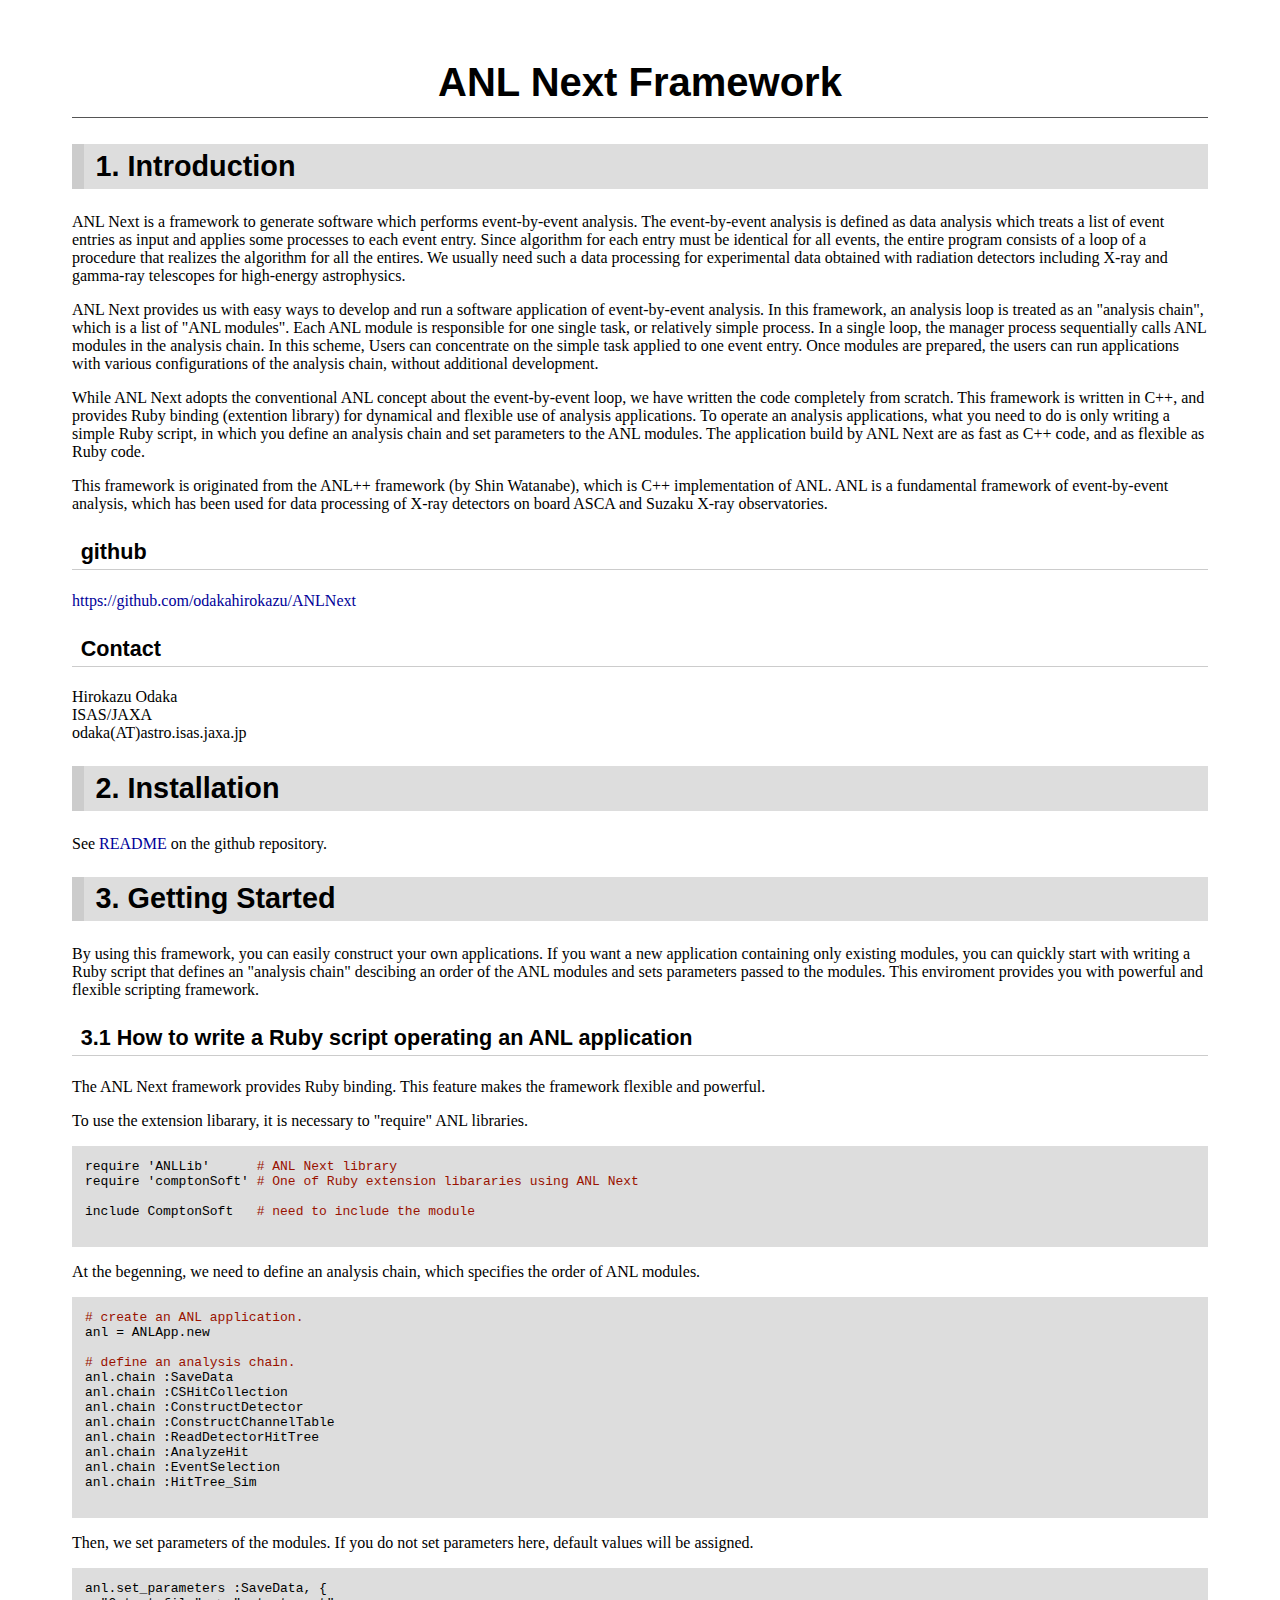
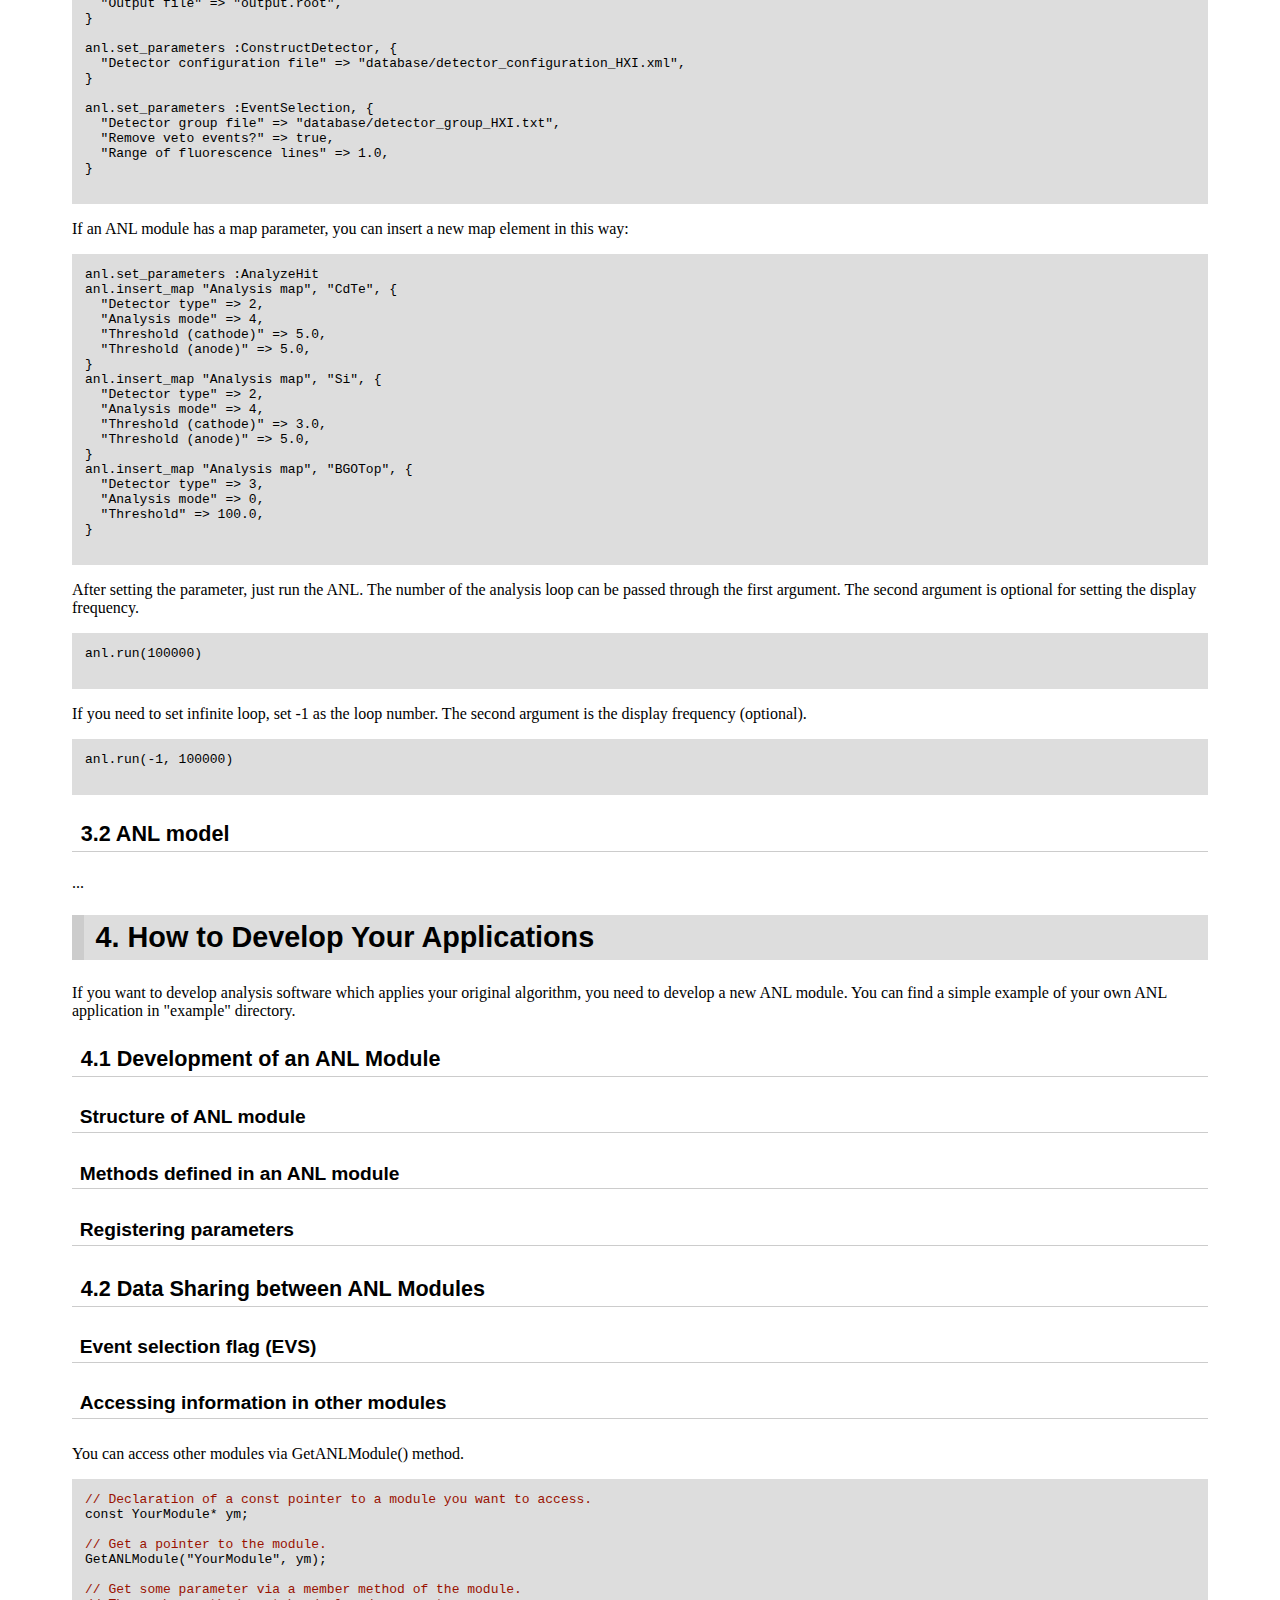
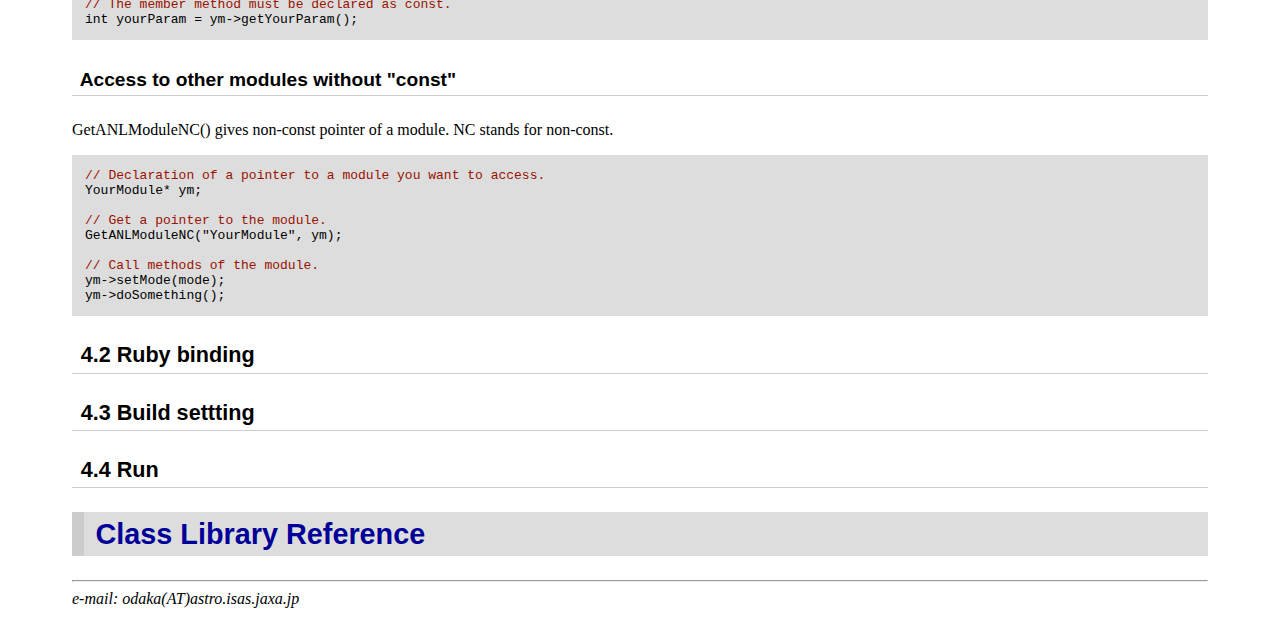
<file: documentation/html/index.html>
<?xml version="1.0" encoding="UTF-8"?>
<!DOCTYPE html PUBLIC "-//W3C//DTD XHTML 1.1//EN" "http://www.w3.org/TR/xhtml11/DTD/xhtml11.dtd">

<html xmlns="http://www.w3.org/1999/xhtml" xml:lang="en">
  
  <head>
    <meta name="author" content="ODAKA Hirokazu" />
    <meta name="copyright" content="Copyright (c) 2008 Hirokazu Odaka and Compton Team" />
    <link rel="stylesheet" href="design_top.css" type="text/css" />
    <title>ANL Next Framework</title>
  </head>

  <body>
    <!--div><a href="index.html">Home</a></div-->
    
    <h1>ANL Next Framework</h1>
    
    <h2>1. Introduction</h2>
    
    <p>ANL Next is a framework to generate software which performs event-by-event analysis. The event-by-event analysis is defined as data analysis which treats a list of event entries as input and applies some processes to each event entry. Since algorithm for each entry must be identical for all events, the entire program consists of a loop of a procedure that realizes the algorithm for all the entires. We usually need such a data processing for experimental data obtained with radiation detectors including X-ray and gamma-ray telescopes for high-energy astrophysics.</p>

    <p>ANL Next provides us with easy ways to develop and run a software application of event-by-event analysis. In this framework, an analysis loop is treated as an "analysis chain", which is a list of "ANL modules". Each ANL module is responsible for one single task, or relatively simple process. In a single loop, the manager process sequentially calls ANL modules in the analysis chain. In this scheme, Users can concentrate on the simple task applied to one event entry. Once modules are prepared, the users can run applications with various configurations of the analysis chain, without additional development.</p>

    <p>While ANL Next adopts the conventional ANL concept about the event-by-event loop, we have written the code completely from scratch. This framework is written in C++, and provides Ruby binding (extention library) for dynamical and flexible use of analysis applications. To operate an analysis applications, what you need to do is only writing a simple Ruby script, in which you define an analysis chain and set parameters to the ANL modules. The application build by ANL Next are as fast as C++ code, and as flexible as Ruby code.</p>

    <p>This framework is originated from the ANL++ framework (by Shin Watanabe), which is C++ implementation of ANL. ANL is a fundamental framework of event-by-event analysis, which has been used for data processing of X-ray detectors on board ASCA and Suzaku X-ray observatories.</p>
    
    <h3>github</h3>
    <p><a href="https://github.com/odakahirokazu/ANLNext/">https://github.com/odakahirokazu/ANLNext</a></p>

    <h3>Contact</h3>
    <p>Hirokazu Odaka<br />ISAS/JAXA<br />odaka(AT)astro.isas.jaxa.jp</p>

    <h2>2. Installation</h2>
    <p>See <a href="https://github.com/odakahirokazu/ANLNext#readme">README</a> on the github repository.</p>
    
    <h2>3. Getting Started</h2>
    <p>By using this framework, you can easily construct your own applications. If you want a new application containing only existing modules, you can quickly start with writing a Ruby script that defines an "analysis chain" descibing an order of the ANL modules and sets parameters passed to the modules. This enviroment provides you with powerful and flexible scripting framework.</p>

    <h3>3.1 How to write a Ruby script operating an ANL application</h3>
    <p>The ANL Next framework provides Ruby binding. This feature makes the framework flexible and powerful.</p>
    <p>To use the extension libarary, it is necessary to "require" ANL libraries.</p>
    <pre class="example">
require 'ANLLib'      <span class="code_comment"># ANL Next library</span>
require 'comptonSoft' <span class="code_comment"># One of Ruby extension libararies using ANL Next</span>

include ComptonSoft   <span class="code_comment"># need to include the module</span>
    </pre>
    <p>At the begenning, we need to define an analysis chain, which specifies the order of ANL modules.</p>
    <pre class="example">
<span class="code_comment"># create an ANL application.</span>
anl = ANLApp.new

<span class="code_comment"># define an analysis chain.</span>
anl.chain :SaveData
anl.chain :CSHitCollection
anl.chain :ConstructDetector
anl.chain :ConstructChannelTable
anl.chain :ReadDetectorHitTree
anl.chain :AnalyzeHit
anl.chain :EventSelection
anl.chain :HitTree_Sim
    </pre>

    <p>Then, we set parameters of the modules. If you do not set parameters here, default values will be assigned.</p>
    <pre class="example">
anl.set_parameters :SaveData, {
  "Output file" =&gt; "output.root",
}

anl.set_parameters :ConstructDetector, {
  "Detector configuration file" =&gt; "database/detector_configuration_HXI.xml",
}

anl.set_parameters :EventSelection, {
  "Detector group file" =&gt; "database/detector_group_HXI.txt",
  "Remove veto events?" =&gt; true,
  "Range of fluorescence lines" =&gt; 1.0,
}
    </pre>
    <p>If an ANL module has a map parameter, you can insert a new map element in this way:</p>
    <pre class="example">
anl.set_parameters :AnalyzeHit
anl.insert_map "Analysis map", "CdTe", {
  "Detector type" =&gt; 2,
  "Analysis mode" =&gt; 4,
  "Threshold (cathode)" =&gt; 5.0,
  "Threshold (anode)" =&gt; 5.0,
}
anl.insert_map "Analysis map", "Si", {
  "Detector type" =&gt; 2,
  "Analysis mode" =&gt; 4,
  "Threshold (cathode)" =&gt; 3.0,
  "Threshold (anode)" =&gt; 5.0,
}
anl.insert_map "Analysis map", "BGOTop", {
  "Detector type" =&gt; 3,
  "Analysis mode" =&gt; 0,
  "Threshold" =&gt; 100.0,
}
    </pre>
    
    <p>After setting the parameter, just run the ANL. The number of the analysis loop can be passed through the first argument. The second argument is optional for setting the display frequency.</p>
    <pre class="example">
anl.run(100000)
    </pre>
    <p>If you need to set infinite loop, set -1 as the loop number. The second argument is the display frequency (optional).</p>
    <pre class="example">
anl.run(-1, 100000)
    </pre>

    <h3>3.2 ANL model</h3>
    <p>...</p>

    <h2>4. How to Develop Your Applications</h2>
    <p>If you want to develop analysis software which applies your original algorithm, you need to develop a new ANL module. You can find a simple example of your own ANL application in "example" directory.</p>
    
    <h3>4.1 Development of an ANL Module</h3>

    <h4>Structure of ANL module</h4>

    <h4>Methods defined in an ANL module</h4>

    <h4>Registering parameters</h4>

    <h3>4.2 Data Sharing between ANL Modules</h3>
    
    <h4>Event selection flag (EVS)</h4>

    <h4>Accessing information in other modules</h4>
    <p>You can access other modules via GetANLModule() method.</p>
    <pre class="example"><span class="code_comment">// Declaration of a const pointer to a module you want to access.</span>
const YourModule* ym;

<span class="code_comment">// Get a pointer to the module.</span>
GetANLModule("YourModule", ym);

<span class="code_comment">// Get some parameter via a member method of the module.</span>
<span class="code_comment">// The member method must be declared as const.</span>
int yourParam = ym->getYourParam();
</pre>

    <h4>Access to other modules without "const"</h4>
    <p>GetANLModuleNC() gives non-const pointer of a module. NC stands for non-const.</p>
    <pre class="example"><span class="code_comment">// Declaration of a pointer to a module you want to access.</span>
YourModule* ym;

<span class="code_comment">// Get a pointer to the module.</span>
GetANLModuleNC("YourModule", ym);

<span class="code_comment">// Call methods of the module.</span>
ym->setMode(mode);
ym->doSomething();
</pre>
    
    <h3>4.2 Ruby binding</h3>

    <h3>4.3 Build settting</h3>

    <h3>4.4 Run</h3>

    <h2><a href="doxygen/index.html">Class Library Reference</a></h2>
    
    <div>
      <hr />
      <address>e-mail: odaka(AT)astro.isas.jaxa.jp</address>
    </div>
    
  </body>
</html>
</file>
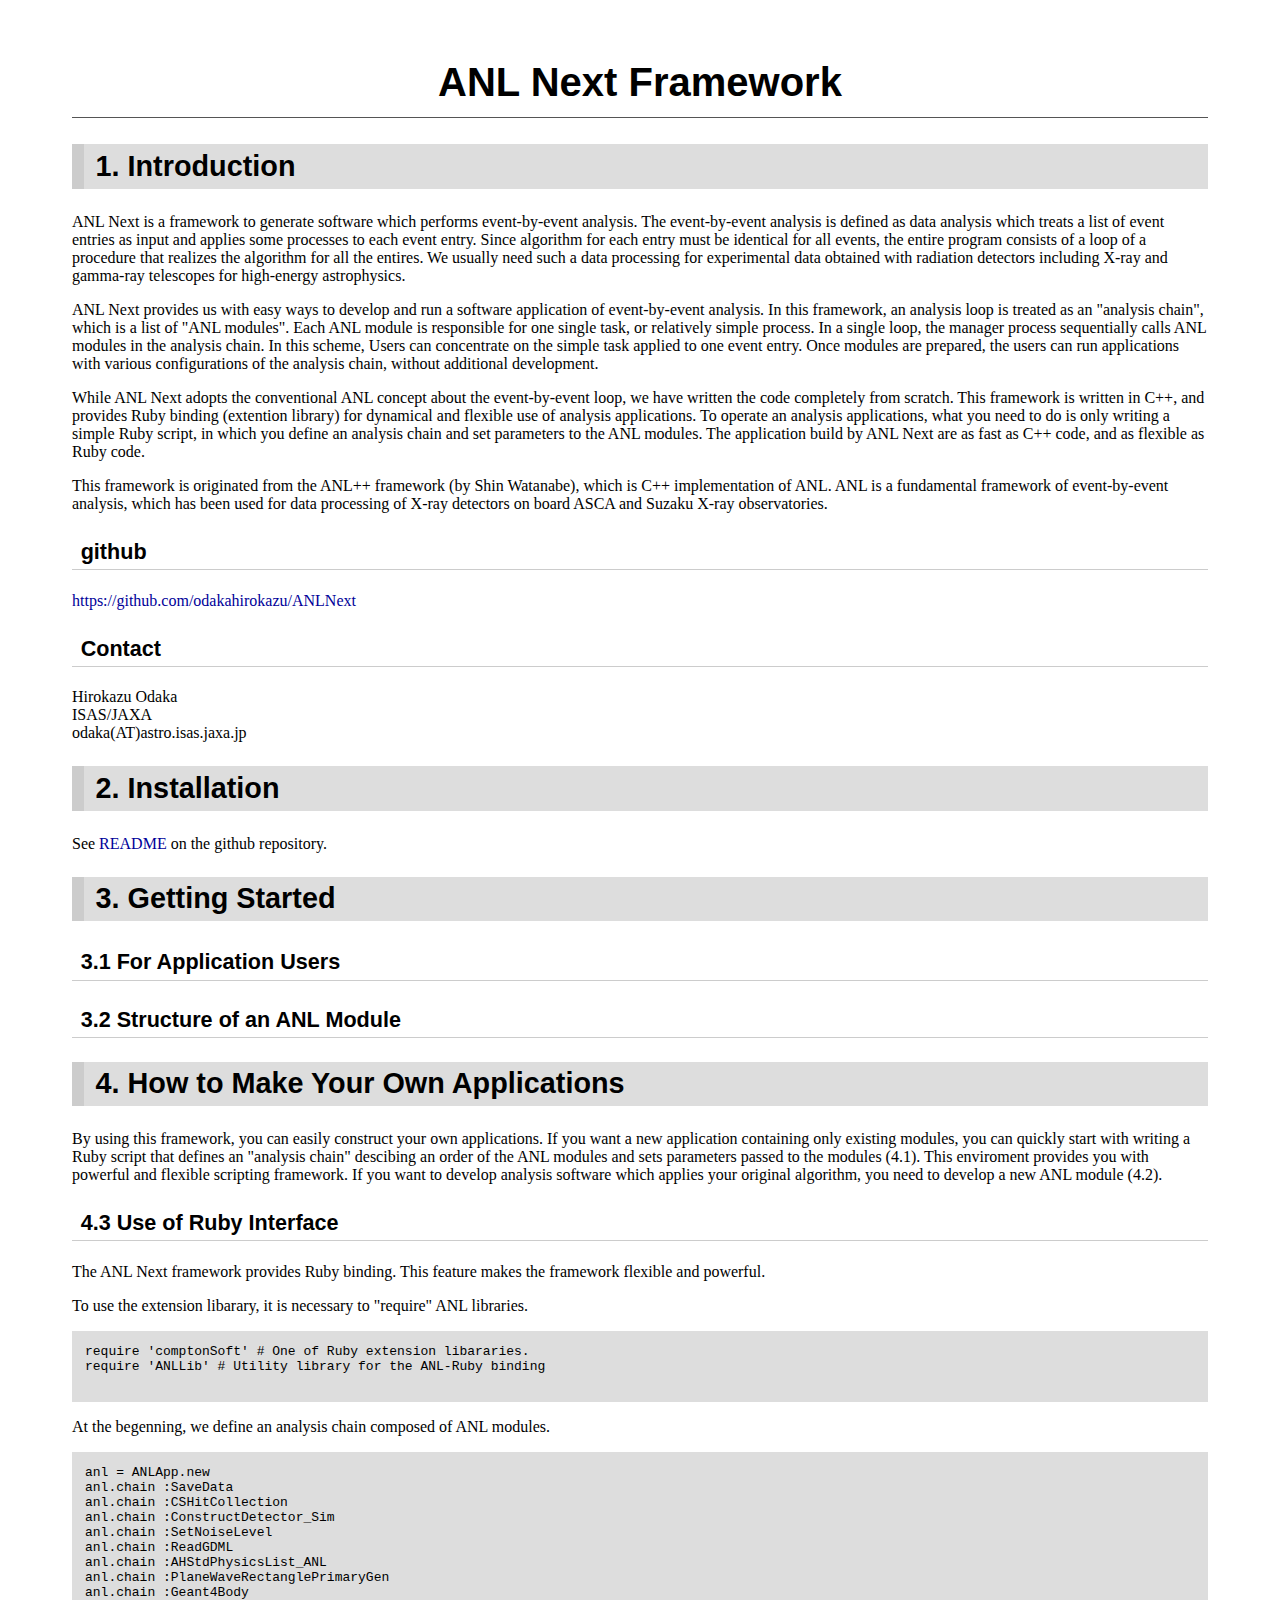
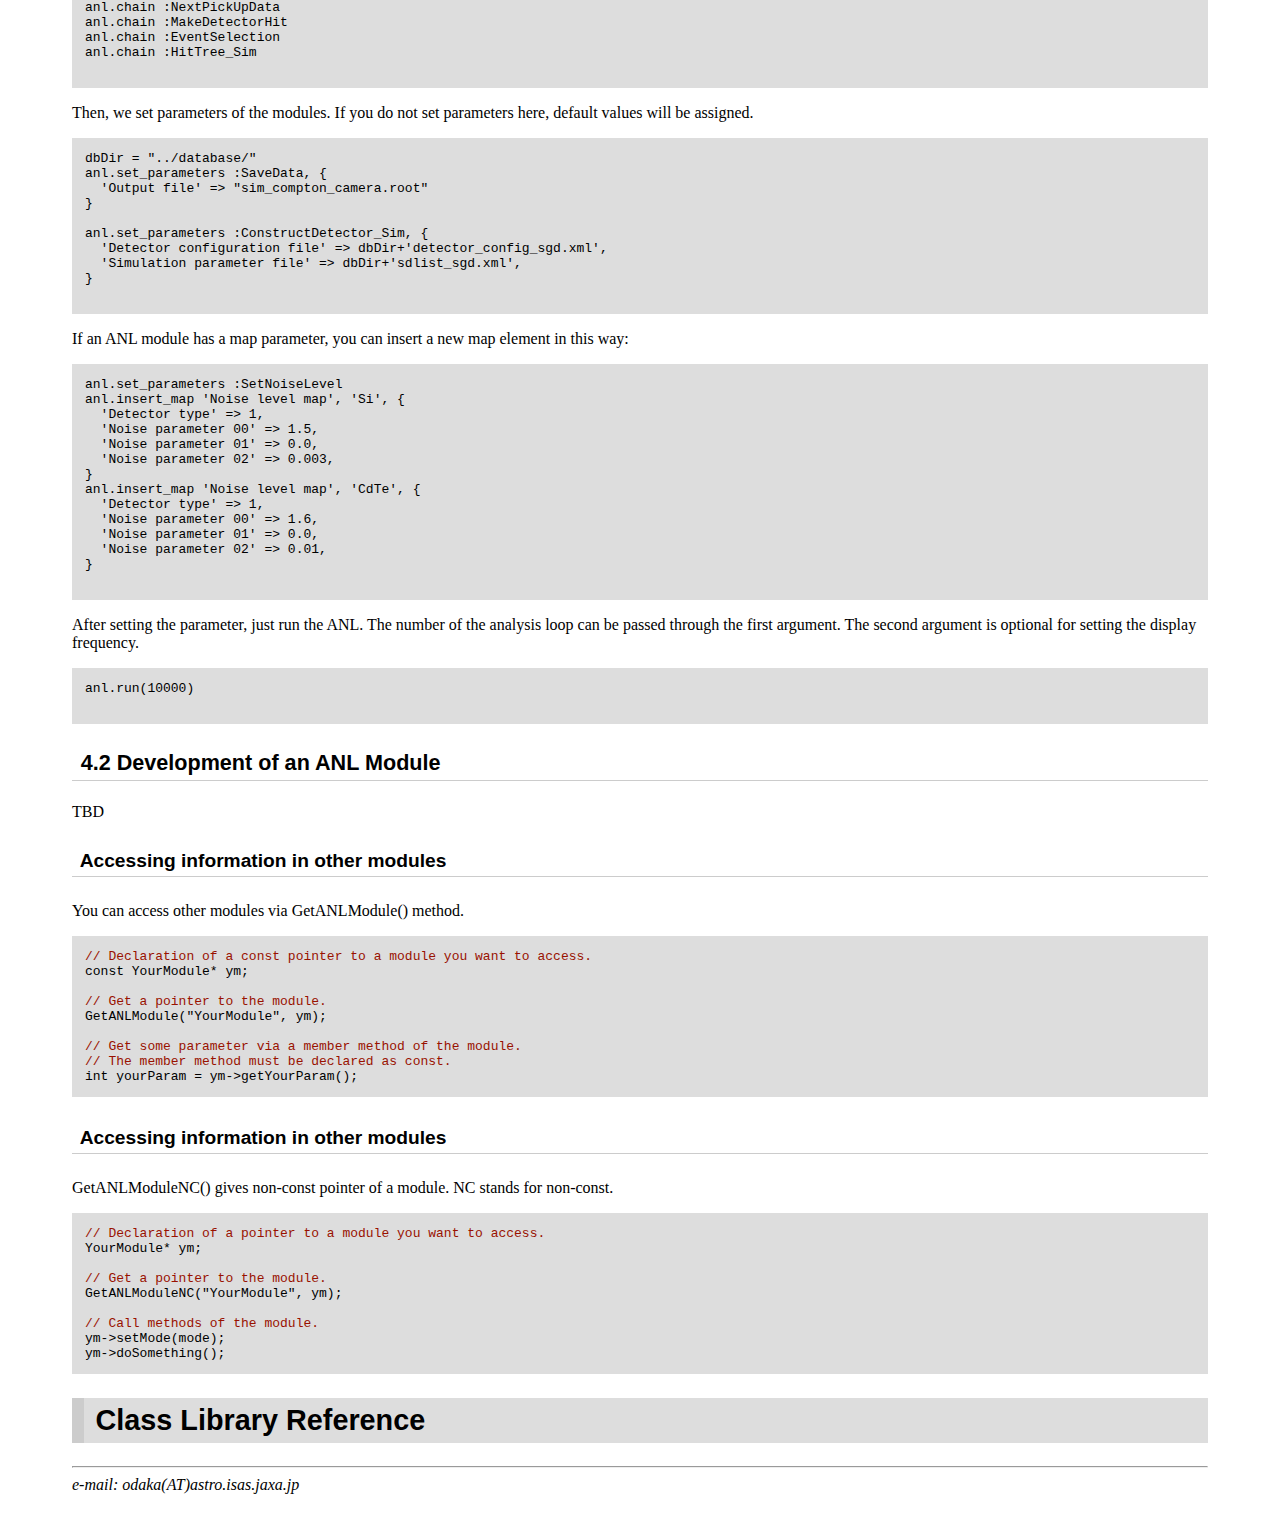
<file: documents/html/index.html>
<?xml version="1.0" encoding="UTF-8"?>
<!DOCTYPE html PUBLIC "-//W3C//DTD XHTML 1.1//EN" "http://www.w3.org/TR/xhtml11/DTD/xhtml11.dtd">

<html xmlns="http://www.w3.org/1999/xhtml" xml:lang="en">
  
  <head>
    <meta name="author" content="ODAKA Hirokazu" />
    <meta name="copyright" content="Copyright (c) 2008 Hirokazu Odaka and Compton Team" />
    <link rel="stylesheet" href="design_top.css" type="text/css" />
    <title>ANL Next Framework</title>
  </head>

  <body>
    <!--div><a href="index.html">Home</a></div-->
    
    <h1>ANL Next Framework</h1>
    
    <h2>1. Introduction</h2>
    
    <p>ANL Next is a framework to generate software which performs event-by-event analysis. The event-by-event analysis is defined as data analysis which treats a list of event entries as input and applies some processes to each event entry. Since algorithm for each entry must be identical for all events, the entire program consists of a loop of a procedure that realizes the algorithm for all the entires. We usually need such a data processing for experimental data obtained with radiation detectors including X-ray and gamma-ray telescopes for high-energy astrophysics.</p>

    <p>ANL Next provides us with easy ways to develop and run a software application of event-by-event analysis. In this framework, an analysis loop is treated as an "analysis chain", which is a list of "ANL modules". Each ANL module is responsible for one single task, or relatively simple process. In a single loop, the manager process sequentially calls ANL modules in the analysis chain. In this scheme, Users can concentrate on the simple task applied to one event entry. Once modules are prepared, the users can run applications with various configurations of the analysis chain, without additional development.</p>

    <p>While ANL Next adopts the conventional ANL concept about the event-by-event loop, we have written the code completely from scratch. This framework is written in C++, and provides Ruby binding (extention library) for dynamical and flexible use of analysis applications. To operate an analysis applications, what you need to do is only writing a simple Ruby script, in which you define an analysis chain and set parameters to the ANL modules. The application build by ANL Next are as fast as C++ code, and as flexible as Ruby code.</p>

    <p>This framework is originated from the ANL++ framework (by Shin Watanabe), which is C++ implementation of ANL. ANL is a fundamental framework of event-by-event analysis, which has been used for data processing of X-ray detectors on board ASCA and Suzaku X-ray observatories.</p>
    
    <h3>github</h3>
    <p><a href="https://github.com/odakahirokazu/ANLNext/">https://github.com/odakahirokazu/ANLNext</a></p>

    <h3>Contact</h3>
    <p>Hirokazu Odaka<br />ISAS/JAXA<br />odaka(AT)astro.isas.jaxa.jp</p>

    <h2>2. Installation</h2>
    <p>See <a href="https://github.com/odakahirokazu/ANLNext#readme">README</a> on the github repository.</p>
    
    <h2>3. Getting Started</h2>
    <h3>3.1 For Application Users</h3>
    <h3>3.2 Structure of an ANL Module</h3>
    
    <h2>4. How to Make Your Own Applications</h2>
    <p>By using this framework, you can easily construct your own applications. If you want a new application containing only existing modules, you can quickly start with writing a Ruby script that defines an "analysis chain" descibing an order of the ANL modules and sets parameters passed to the modules (4.1). This enviroment provides you with powerful and flexible scripting framework. If you want to develop analysis software which applies your original algorithm, you need to develop a new ANL module (4.2).</p>

    <h3>4.3 Use of Ruby Interface</h3>
    <p>The ANL Next framework provides Ruby binding. This feature makes the framework flexible and powerful.</p>
    <p>To use the extension libarary, it is necessary to "require" ANL libraries.</p>
    <pre class="example">
require 'comptonSoft' # One of Ruby extension libararies.
require 'ANLLib' # Utility library for the ANL-Ruby binding
    </pre>
    <p>At the begenning, we define an analysis chain composed of ANL modules.</p>
    <pre class="example">
anl = ANLApp.new
anl.chain :SaveData
anl.chain :CSHitCollection
anl.chain :ConstructDetector_Sim
anl.chain :SetNoiseLevel
anl.chain :ReadGDML
anl.chain :AHStdPhysicsList_ANL
anl.chain :PlaneWaveRectanglePrimaryGen
anl.chain :Geant4Body
anl.chain :NextPickUpData
anl.chain :MakeDetectorHit
anl.chain :EventSelection
anl.chain :HitTree_Sim
    </pre>

    <p>Then, we set parameters of the modules. If you do not set parameters here, default values will be assigned.</p>
    <pre class="example">
dbDir = "../database/"
anl.set_parameters :SaveData, {
  'Output file' => "sim_compton_camera.root"
}

anl.set_parameters :ConstructDetector_Sim, {
  'Detector configuration file' => dbDir+'detector_config_sgd.xml',
  'Simulation parameter file' => dbDir+'sdlist_sgd.xml',
}
    </pre>
    <p>If an ANL module has a map parameter, you can insert a new map element in this way:</p>
    <pre class="example">
anl.set_parameters :SetNoiseLevel
anl.insert_map 'Noise level map', 'Si', {
  'Detector type' => 1,
  'Noise parameter 00' => 1.5,
  'Noise parameter 01' => 0.0,
  'Noise parameter 02' => 0.003,
}
anl.insert_map 'Noise level map', 'CdTe', {
  'Detector type' => 1,
  'Noise parameter 00' => 1.6,
  'Noise parameter 01' => 0.0,
  'Noise parameter 02' => 0.01,
}
    </pre>

    <p>After setting the parameter, just run the ANL. The number of the analysis loop can be passed through the first argument. The second argument is optional for setting the display frequency.</p>
    <pre class="example">
anl.run(10000)
    </pre>

    
    <h3>4.2 Development of an ANL Module</h3>
    <p>TBD</p>
    <h4>Accessing information in other modules</h4>
    <p>You can access other modules via GetANLModule() method.</p>
    <pre class="example"><span class="code_comment">// Declaration of a const pointer to a module you want to access.</span>
const YourModule* ym;

<span class="code_comment">// Get a pointer to the module.</span>
GetANLModule("YourModule", ym);

<span class="code_comment">// Get some parameter via a member method of the module.</span>
<span class="code_comment">// The member method must be declared as const.</span>
int yourParam = ym->getYourParam();
</pre>

    <h4>Accessing information in other modules</h4>
    <p>GetANLModuleNC() gives non-const pointer of a module. NC stands for non-const.</p>
    <pre class="example"><span class="code_comment">// Declaration of a pointer to a module you want to access.</span>
YourModule* ym;

<span class="code_comment">// Get a pointer to the module.</span>
GetANLModuleNC("YourModule", ym);

<span class="code_comment">// Call methods of the module.</span>
ym->setMode(mode);
ym->doSomething();
</pre>
    

    <h2>Class Library Reference</h2>
    
    <div>
      <hr />
      <address>e-mail: odaka(AT)astro.isas.jaxa.jp</address>
    </div>
    
  </body>
</html>
</file>
<file: documentation/html/design_top.css>
body {
    padding: 1% 5%;
    background-color: #FFF;
    color: #000;
}

h1 {
    border-bottom: solid 1px #555;
    padding: 0.3em;
    text-align: center;
    font-family: sans-serif;
    font-size: 250%;
}

h2{
    border-left: solid 0.45em #CCC;
    padding: 0.2em 0.2em 0.2em 0.4em;
    background-color: #DDD;
    font-family: sans-serif;
    font-size: 180%;
}

h3{
    border-bottom: solid 1px #CCC;
    padding: 0.2em 0.2em 0.2em 0.4em;
    font-family: sans-serif;
    font-size: 135%;
}

h4{
    border-bottom: solid 1px #CCC;
    padding: 0.2em 0.2em 0.2em 0.4em;
    font-family: sans-serif;
    font-size: 120%;
}

thead {
    background-color: #DDD;
}

th, td{
    padding: 0.4em;
}

div.table_of_contents p{
    padding: 0em 2em;
    font-size: 90%;
}

a:link {
    color: #009;
    text-decoration: none;
}

a:visited {
    color: #009;
    text-decoration: none;
}

a:hover {
    background-color: #FEE;
    color: #000;
    text-decoration: none;
}

#select_lang {
    text-align: center;
    font-size: 120%;
    font-weight: bold;
}

.example {
    background-color: #DDD;
    margin: 1em 0 1em 0;
    padding: 1.0em;
}

.mod_param_cap {
    margin: 0.5em;
    font-size: 120%;
    font-weight: bold;
}

.code_comment {
    color: #910;
}

.map_type_map {
    background-color: #AAA;
}

.map_type_key {
    background-color: #DDD;
}

.map_type_value {
    background-color: #EEE;
}
</file>
<file: documents/html/design_top.css>
body {
    padding: 1% 5%;
    background-color: #FFF;
    color: #000;
}

h1 {
    border-bottom: solid 1px #555;
    padding: 0.3em;
    text-align: center;
    font-family: sans-serif;
    font-size: 250%;
}

h2{
    border-left: solid 0.45em #CCC;
    padding: 0.2em 0.2em 0.2em 0.4em;
    background-color: #DDD;
    font-family: sans-serif;
    font-size: 180%;
}

h3{
    border-bottom: solid 1px #CCC;
    padding: 0.2em 0.2em 0.2em 0.4em;
    font-family: sans-serif;
    font-size: 135%;
}

h4{
    border-bottom: solid 1px #CCC;
    padding: 0.2em 0.2em 0.2em 0.4em;
    font-family: sans-serif;
    font-size: 120%;
}

thead {
    background-color: #DDD;
}

th, td{
    padding: 0.4em;
}

div.table_of_contents p{
    padding: 0em 2em;
    font-size: 90%;
}

a:link {
    color: #009;
    text-decoration: none;
}

a:visited {
    color: #009;
    text-decoration: none;
}

a:hover {
    background-color: #FEE;
    color: #000;
    text-decoration: none;
}

#select_lang {
    text-align: center;
    font-size: 120%;
    font-weight: bold;
}

.example {
    background-color: #DDD;
    margin: 1em 0 1em 0;
    padding: 1.0em;
}

.mod_param_cap {
    margin: 0.5em;
    font-size: 120%;
    font-weight: bold;
}

.code_comment {
    color: #910;
}

.map_type_map {
    background-color: #AAA;
}

.map_type_key {
    background-color: #DDD;
}

.map_type_value {
    background-color: #EEE;
}
</file>
